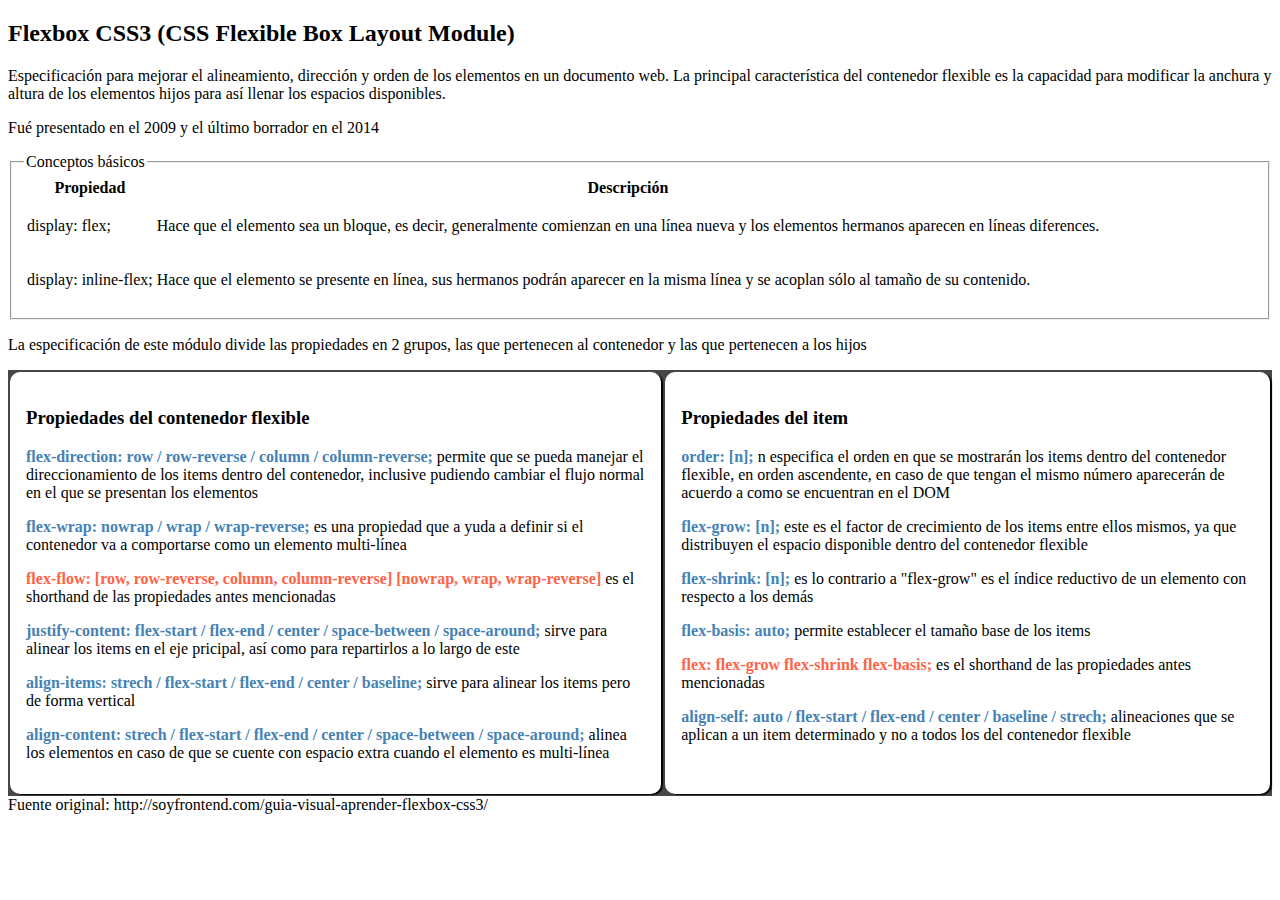
<file: index.html>
<!DOCTYPE html>
<html lang="en">
<head>
	<meta charset="UTF-8">
	<title>Flexbox CSS3 (CSS Flexible Box Layout Module)</title>
	<style>
		a {
			text-decoration: none;
			color: steelblue;
			font-weight: bold;
		}
		.unLink {
			font-weight: bold;
			color: tomato;
		}
		#contenedor-flexible {
			background-color: #474749;
			display: flex;
			flex-wrap: nowrap;
		}
		.item-flex {
			padding: 1rem;
			background-color: #fff;
			border-radius: 10px;
			box-shadow: 2px 1px 1px #000000;
			margin: 2px;
			flex-grow: 1;
		}
	</style>
</head>
<body>
	<h2>Flexbox CSS3 (CSS Flexible Box Layout Module)</h2>
	<div>
		<p>Especificación para mejorar el alineamiento, dirección y orden de los elementos en un documento web. La principal característica del contenedor flexible es la capacidad para modificar la anchura y altura de los elementos hijos para así llenar los espacios disponibles.</p>
		<p>Fué presentado en el 2009 y el último borrador en el 2014</p>
	</div>
	<fieldset>
    <legend>Conceptos básicos</legend>
    <table>
    	<thead>
    		<th>Propiedad</th>
    		<th>Descripción</th>
    	</thead>
    	<tbody>
    		<tr>
    			<td>display: flex;</td>
    			<td>
    				<p>Hace que el elemento sea un bloque, es decir, generalmente comienzan en una línea nueva y los elementos hermanos aparecen en líneas diferences.</p>
    			</td>
    		</tr>
    		<tr>
    			<td>display: inline-flex;</td>
    			<td>
    				<p>Hace que el elemento se presente en línea, sus hermanos podrán aparecer en la misma línea y se acoplan sólo al tamaño de su contenido.</p>
    			</td>
    		</tr>
    	</tbody>
    </table>
  </fieldset>
  <div>
  	<p>La especificación de este módulo divide las propiedades en 2 grupos, las que pertenecen al contenedor y las que pertenecen a los hijos</p>
  </div>
  <div>
  	<div id="contenedor-flexible">
  		<div class="item-flex">
  			<h3>Propiedades del contenedor flexible</h3>
  			<p><a href="flexbox-direction.html">flex-direction: row / row-reverse / column / column-reverse;</a> permite que se pueda manejar el direccionamiento de los items dentro del contenedor, inclusive pudiendo cambiar el flujo normal en el que se presentan los elementos</p>
  			<p><a href="flexbox-wrap.html">flex-wrap: nowrap / wrap / wrap-reverse;</a> es una propiedad que a yuda a definir si el contenedor va a comportarse como un elemento multi-línea</p>
  			<p><span class="unLink">flex-flow: [row, row-reverse, column, column-reverse] [nowrap, wrap, wrap-reverse]</span> es el shorthand de las propiedades antes mencionadas</p>
  			<p><a href="justify-content.html">justify-content: flex-start / flex-end / center / space-between / space-around;</a> sirve para alinear los items en el eje pricipal, así como para repartirlos a lo largo de este</p>
  			<p><a href="align-items.html">align-items: strech / flex-start / flex-end / center / baseline;</a> sirve para alinear los items pero de forma vertical</p>
  			<p><a href="align-content.html">align-content: strech / flex-start / flex-end / center / space-between / space-around;</a> alinea los elementos en caso de que se cuente con espacio extra cuando el elemento es multi-línea</p>
  		</div>
  		<div class="item-flex">
  			<h3>Propiedades del item</h3>
  			<p><a href="item-order.html">order: [n];</a> n especifica el orden en que se mostrarán los items dentro del contenedor flexible, en orden ascendente, en caso de que tengan el mismo número aparecerán de acuerdo a como se encuentran en el DOM</p>
    		<p><a href="item-flex-grow.html">flex-grow: [n];</a> este es el factor de crecimiento de los items entre ellos mismos, ya que distribuyen el espacio disponible dentro del contenedor flexible</p>
    		<p><a href="item-flex-shrink.html">flex-shrink: [n];</a> es lo contrario a "flex-grow" es el índice reductivo de un elemento con respecto a los demás</p>
    		<p><a href="item-flex-basis.html">flex-basis: auto;</a> permite establecer el tamaño base de los items</p>
    		<p><span class="unLink">flex: flex-grow flex-shrink flex-basis;</span> es el shorthand de las propiedades antes mencionadas</p>
    		<p><a href="item-align-self.html">align-self: auto / flex-start / flex-end / center / baseline / strech;</a> alineaciones que se aplican a un item determinado y no a todos los del contenedor flexible</p>
  		</div>
  	</div>
  </div>
  <div>
  	Fuente original: http://soyfrontend.com/guia-visual-aprender-flexbox-css3/
  </div>
</body>
</html>
</file>
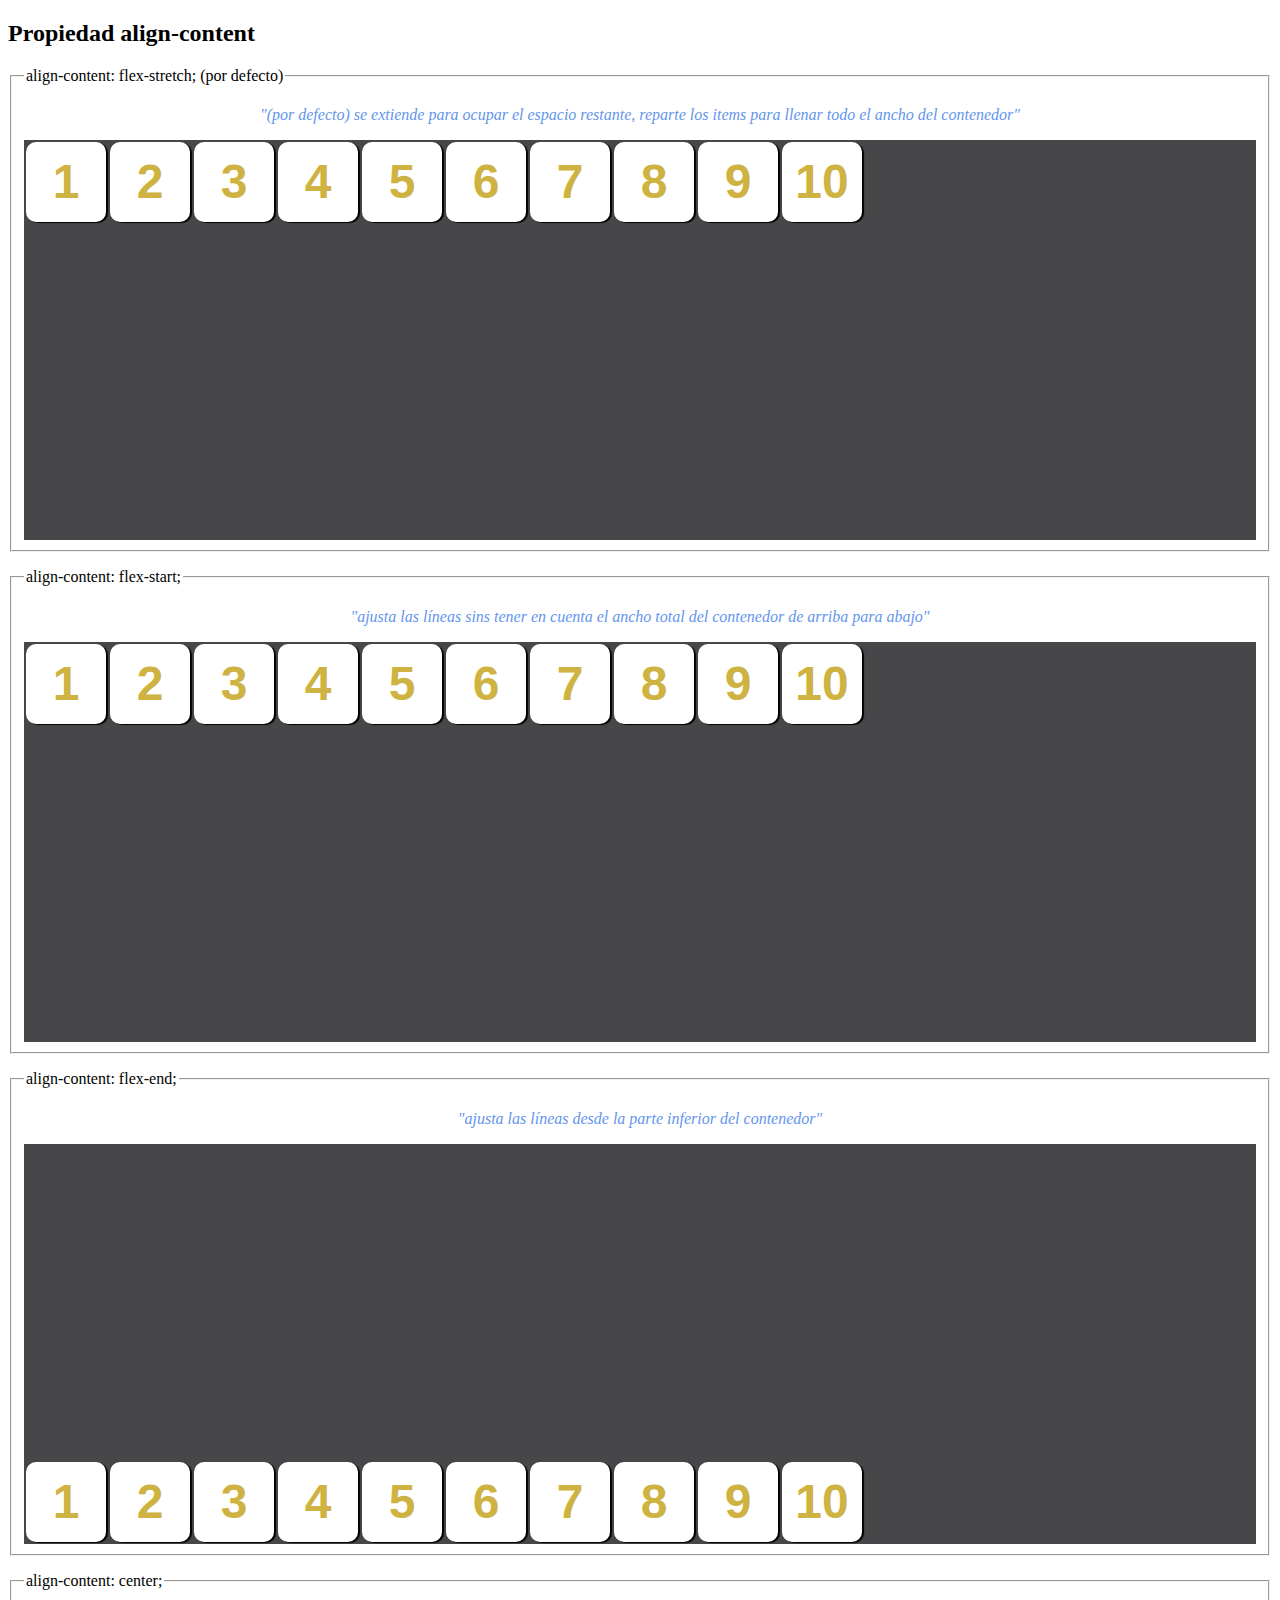
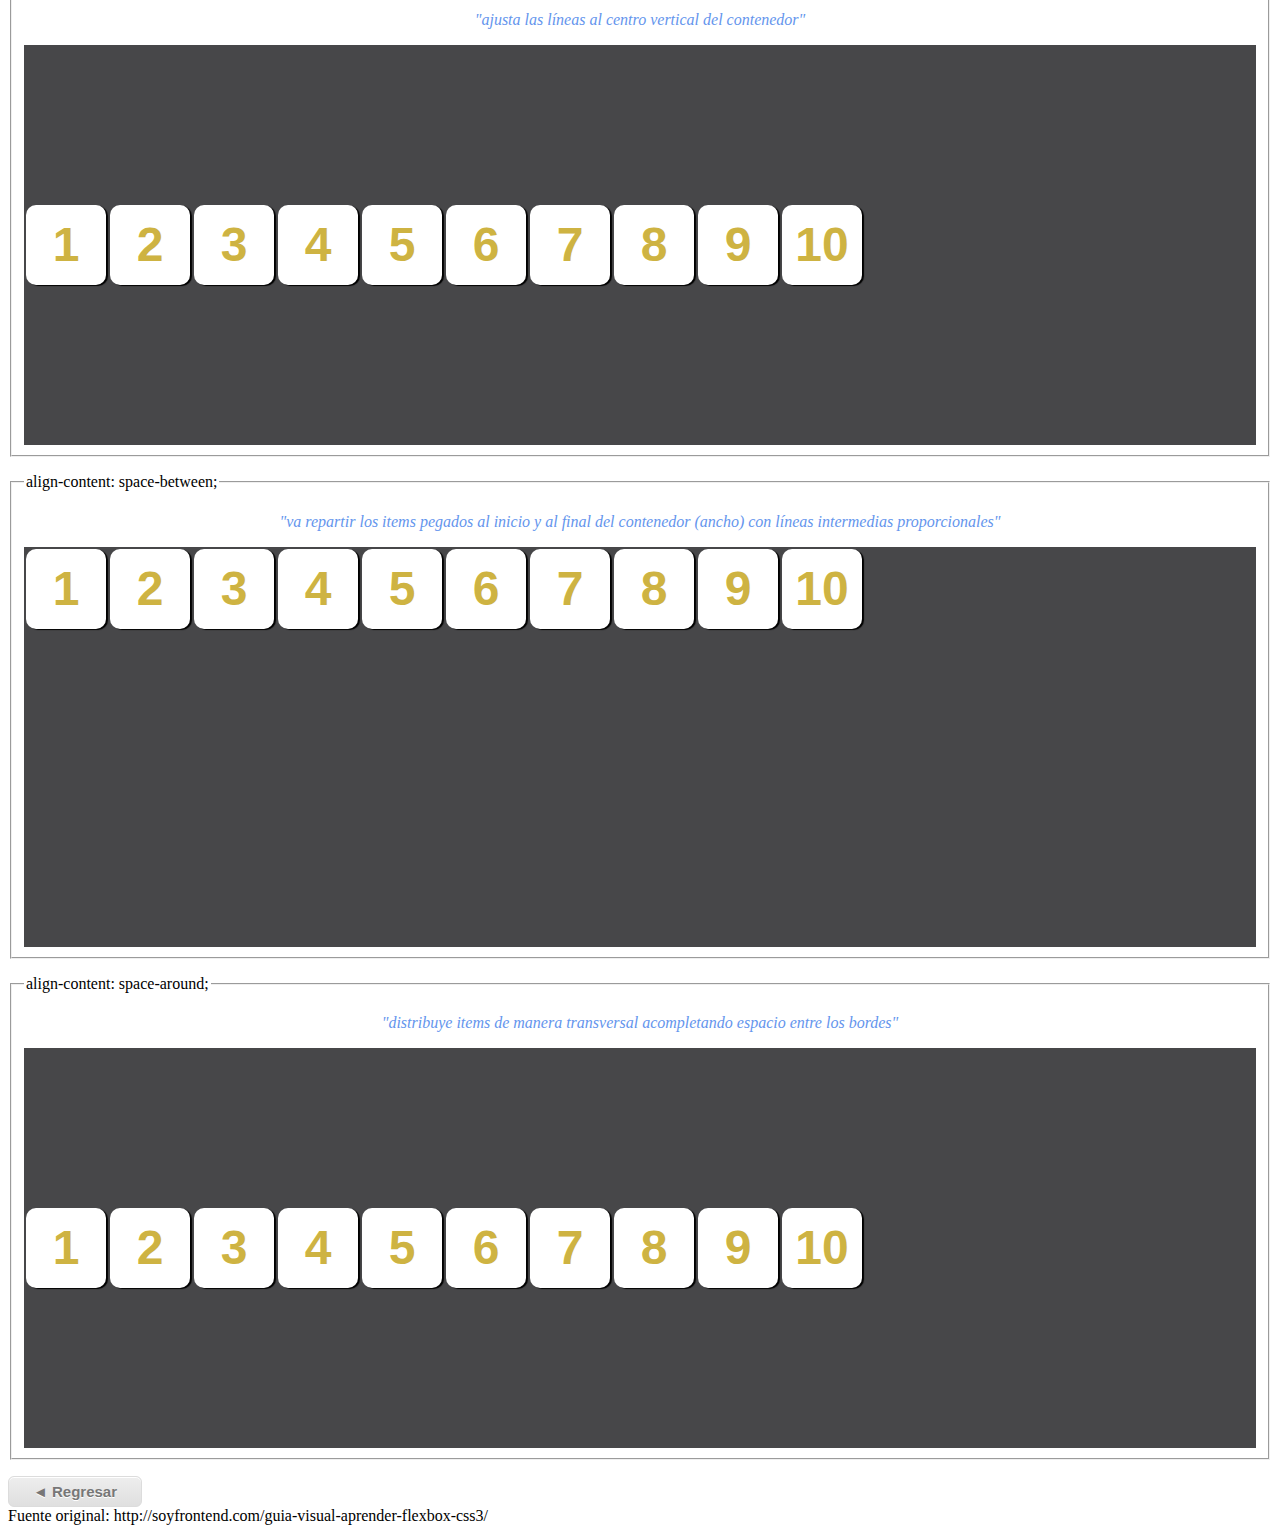
<file: align-content.html>
<!DOCTYPE html>
<html lang="en">
<head>
	<meta charset="UTF-8">
	<title>Ejercicio align-content</title>
	<link rel="stylesheet" href="global-styles.css">
	<style>
		#contenedor-flexible-prop-flex-stretch {
			background-color: #474749;
			display: flex;
			flex-wrap: wrap;
			align-content: flex-stretch;
			height: 400px;
		}
		#contenedor-flexible-prop-flex-start {
			background-color: #474749;
			display: flex;
			flex-wrap: wrap;
			align-content: flex-start;
			height: 400px;
		}
		#contenedor-flexible-prop-flex-end {
			background-color: #474749;
			display: flex;
			flex-wrap: wrap;
			align-content: flex-end;
			height: 400px;
		}
		#contenedor-flexible-prop-center {
			background-color: #474749;
			display: flex;
			flex-wrap: wrap;
			align-content: center;
			height: 400px;
		}
		#contenedor-flexible-prop-between {
			background-color: #474749;
			display: flex;
			flex-wrap: wrap;
			align-content: space-between;
			height: 400px;
		}
		#contenedor-flexible-prop-space-around {
			background-color: #474749;
			display: flex;
			flex-wrap: wrap;
			align-content: space-around;
			height: 400px;
		}
		.item-flex {
			background-color: #fff;
			border-radius: 10px;
			box-shadow: 2px 1px 1px #000000;
			color: #CEB342;
			font-family: sans-serif;
			font-size: 3em;
			font-weight: bold;
			height: 80px;
			line-height: 80px;
			margin: 2px;
			text-align: center;
			width: 80px;
		}
	</style>
</head>
<body>
	<h2>Propiedad align-content</h2>
	<fieldset>
    <legend> align-content: flex-stretch; (por defecto)</legend>
    <div class="definition">"(por defecto) se extiende para ocupar el espacio restante, reparte los items para llenar todo el ancho del contenedor"</div>
		<div id="contenedor-flexible-prop-flex-stretch">
			<div class="item-flex">1</div>
      <div class="item-flex">2</div>
      <div class="item-flex">3</div>
      <div class="item-flex">4</div>
      <div class="item-flex">5</div>
      <div class="item-flex">6</div>
      <div class="item-flex">7</div>
      <div class="item-flex">8</div>
      <div class="item-flex">9</div>
      <div class="item-flex">10</div>
		</div>
	</fieldset>
	<fieldset>
    <legend> align-content: flex-start; </legend>
    <div class="definition">"ajusta las líneas sins tener en cuenta el ancho total del contenedor de arriba para abajo"</div>
		<div id="contenedor-flexible-prop-flex-start">
			<div class="item-flex">1</div>
      <div class="item-flex">2</div>
      <div class="item-flex">3</div>
      <div class="item-flex">4</div>
      <div class="item-flex">5</div>
      <div class="item-flex">6</div>
      <div class="item-flex">7</div>
      <div class="item-flex">8</div>
      <div class="item-flex">9</div>
      <div class="item-flex">10</div>
		</div>
	</fieldset>
	<fieldset>
    <legend> align-content: flex-end; </legend>
    <div class="definition">"ajusta las líneas desde la parte inferior del contenedor"</div>
		<div id="contenedor-flexible-prop-flex-end">
			<div class="item-flex">1</div>
      <div class="item-flex">2</div>
      <div class="item-flex">3</div>
      <div class="item-flex">4</div>
      <div class="item-flex">5</div>
      <div class="item-flex">6</div>
      <div class="item-flex">7</div>
      <div class="item-flex">8</div>
      <div class="item-flex">9</div>
      <div class="item-flex">10</div>
		</div>
	</fieldset>
	<fieldset>
    <legend> align-content: center; </legend>
    <div class="definition">"ajusta las líneas al centro vertical del contenedor"</div>
		<div id="contenedor-flexible-prop-center">
			<div class="item-flex">1</div>
      <div class="item-flex">2</div>
      <div class="item-flex">3</div>
      <div class="item-flex">4</div>
      <div class="item-flex">5</div>
      <div class="item-flex">6</div>
      <div class="item-flex">7</div>
      <div class="item-flex">8</div>
      <div class="item-flex">9</div>
      <div class="item-flex">10</div>
		</div>
	</fieldset>
	<fieldset>
    <legend> align-content: space-between; </legend>
    <div class="definition">"va repartir los items pegados al inicio y al final del contenedor (ancho) con líneas intermedias proporcionales"</div>
		<div id="contenedor-flexible-prop-between">
			<div class="item-flex">1</div>
      <div class="item-flex">2</div>
      <div class="item-flex">3</div>
      <div class="item-flex">4</div>
      <div class="item-flex">5</div>
      <div class="item-flex">6</div>
      <div class="item-flex">7</div>
      <div class="item-flex">8</div>
      <div class="item-flex">9</div>
      <div class="item-flex">10</div>
		</div>
	</fieldset>
	<fieldset>
    <legend> align-content: space-around; </legend>
    <div class="definition">"distribuye items de manera transversal acompletando espacio entre los bordes"</div>
		<div id="contenedor-flexible-prop-space-around">
			<div class="item-flex">1</div>
      <div class="item-flex">2</div>
      <div class="item-flex">3</div>
      <div class="item-flex">4</div>
      <div class="item-flex">5</div>
      <div class="item-flex">6</div>
      <div class="item-flex">7</div>
      <div class="item-flex">8</div>
      <div class="item-flex">9</div>
      <div class="item-flex">10</div>
		</div>
	</fieldset>
	<div>
		<a href="index.html" class="myButton"> &#9668; Regresar</a>
	</div>
	<div>
  	Fuente original: http://soyfrontend.com/guia-visual-aprender-flexbox-css3/
  </div>
</body>
</html>
</file>
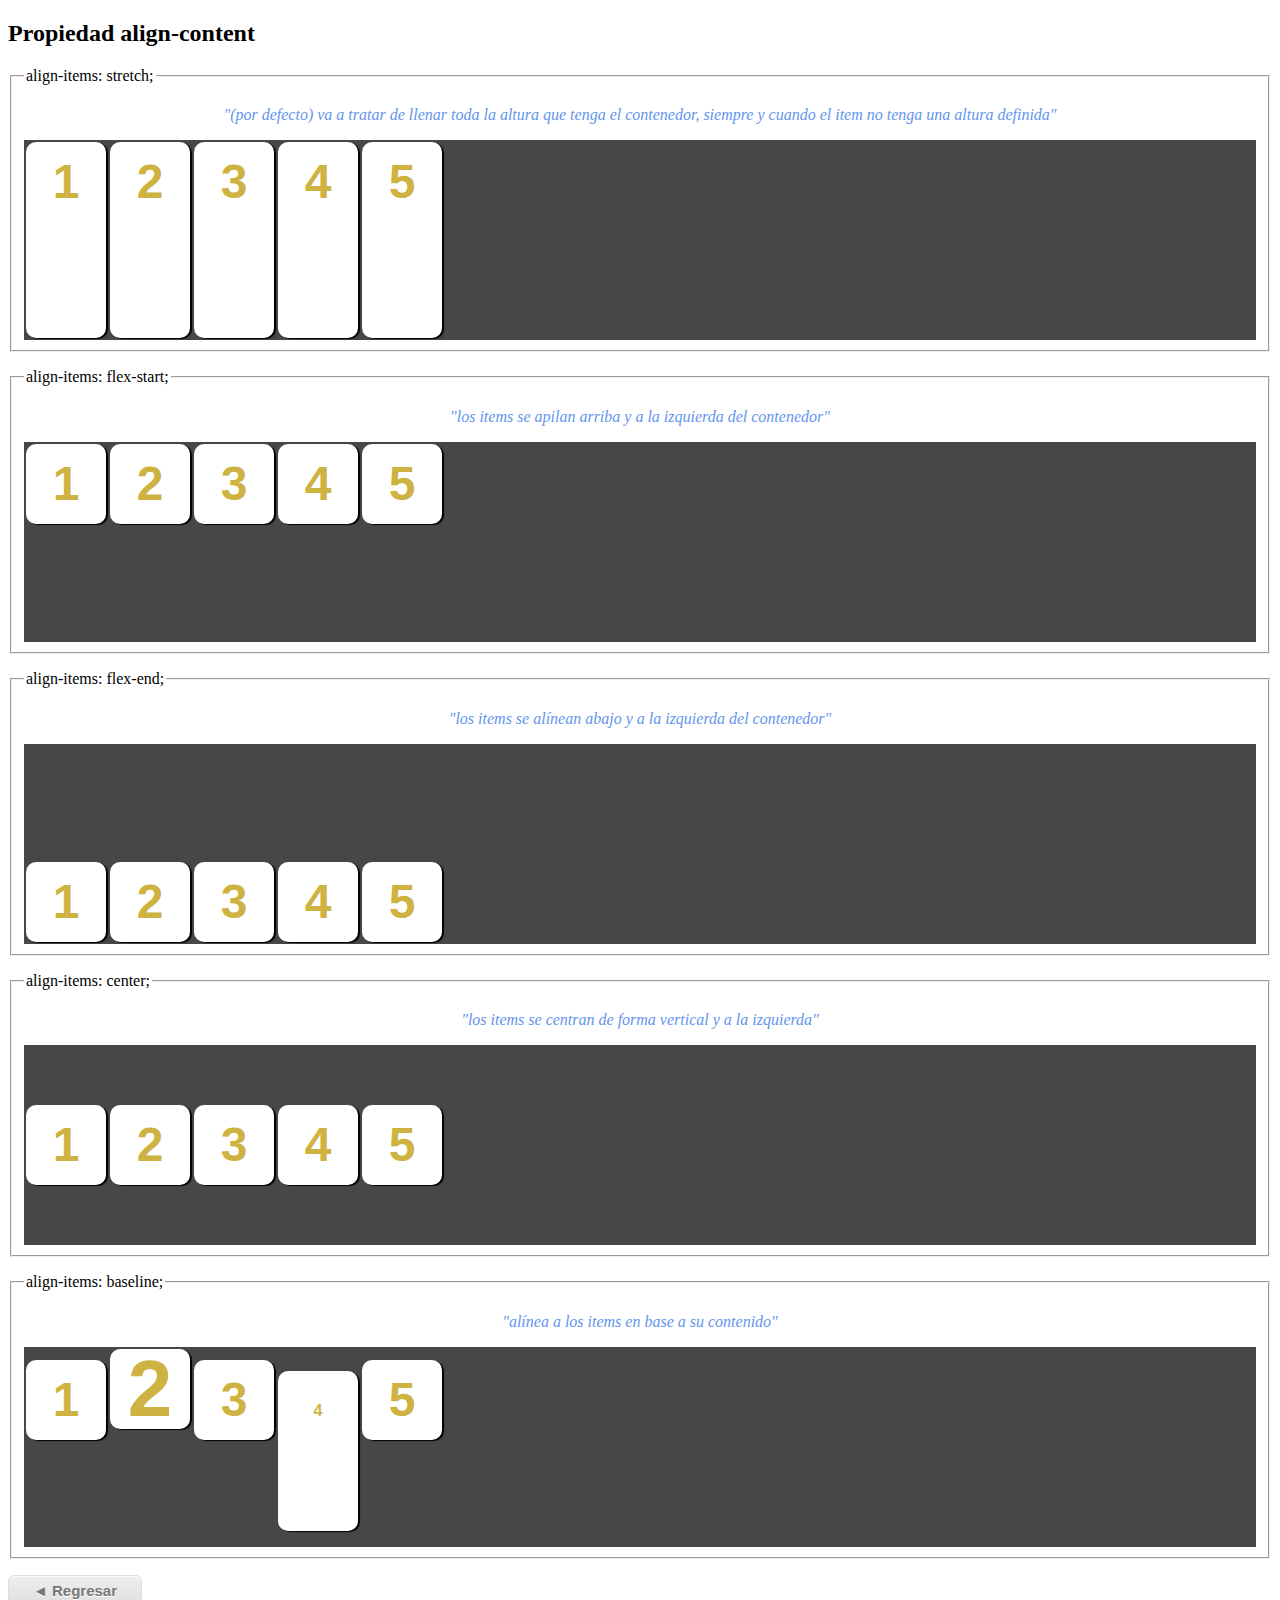
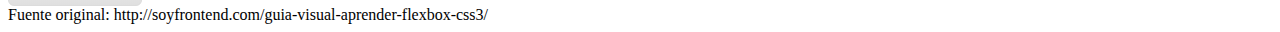
<file: align-items.html>
<!DOCTYPE html>
<html lang="en">
<head>
	<meta charset="UTF-8">
	<title>Ejercicio align-items</title>
	<link rel="stylesheet" href="global-styles.css">
	<style>
		#contenedor-flexible-prop-stretch {
			background-color: #474749;
			display: flex;
			align-items: stretch;
			height: 200px;
		}
		#contenedor-flexible-prop-flex-start {
			background-color: #474749;
			display: flex;
			align-items: flex-start;
			height: 200px;
		}
		#contenedor-flexible-prop-flex-end {
			background-color: #474749;
			display: flex;
			align-items: flex-end;
			height: 200px;
		}
		#contenedor-flexible-prop-center {
			background-color: #474749;
			display: flex;
			align-items: center;
			height: 200px;
		}
		#contenedor-flexible-prop-baseline {
			background-color: #474749;
			display: flex;
			align-items: baseline;
			height: 200px;
		}
		.item-flex {
			background-color: #fff;
			border-radius: 10px;
			box-shadow: 2px 1px 1px #000000;
			color: #CEB342;
			font-family: sans-serif;
			font-size: 3em;
			font-weight: bold;
			/*height: 80px;*/
			line-height: 80px;
			margin: 2px;
			text-align: center;
			width: 80px;
		}
		#contenedor-flexible-prop-baseline .item-flex:nth-child(2) {
			font-size: 5em;
		}
		#contenedor-flexible-prop-baseline .item-flex:nth-child(4) {
			font-size: 1em;
		}
		#contenedor-flexible-prop-baseline .item-flex:nth-child(4) {
			height: 160px;
		}
	</style>
</head>
<body>
	<h2>Propiedad align-content</h2>
	<fieldset>
    <legend> align-items: stretch; </legend>
    <div class="definition">"(por defecto) va a tratar de llenar toda la altura que tenga el contenedor, siempre y cuando el item no tenga una altura definida"</div>
		<div id="contenedor-flexible-prop-stretch">
			<div class="item-flex">1</div>
			<div class="item-flex">2</div>
      <div class="item-flex">3</div>
      <div class="item-flex">4</div>
      <div class="item-flex">5</div>
		</div>
	</fieldset>
	<fieldset>
    <legend> align-items: flex-start; </legend>
    <div class="definition">"los items se apilan arriba y a la izquierda del contenedor"</div>
		<div id="contenedor-flexible-prop-flex-start">
			<div class="item-flex">1</div>
			<div class="item-flex">2</div>
      <div class="item-flex">3</div>
      <div class="item-flex">4</div>
      <div class="item-flex">5</div>
		</div>
	</fieldset>
	<fieldset>
    <legend> align-items: flex-end; </legend>
    <div class="definition">"los items se alínean abajo y a la izquierda del contenedor"</div>
		<div id="contenedor-flexible-prop-flex-end">
			<div class="item-flex">1</div>
			<div class="item-flex">2</div>
      <div class="item-flex">3</div>
      <div class="item-flex">4</div>
      <div class="item-flex">5</div>
		</div>
	</fieldset>
	<fieldset>
    <legend> align-items: center; </legend>
    <div class="definition">"los items se centran de forma vertical y a la izquierda"</div>
		<div id="contenedor-flexible-prop-center">
			<div class="item-flex">1</div>
			<div class="item-flex">2</div>
      <div class="item-flex">3</div>
      <div class="item-flex">4</div>
      <div class="item-flex">5</div>
		</div>
	</fieldset>
	<fieldset>
    <legend> align-items: baseline; </legend>
    <div class="definition">"alínea a los items en base a su contenido"</div>
		<div id="contenedor-flexible-prop-baseline">
			<div class="item-flex">1</div>
			<div class="item-flex">2</div>
      <div class="item-flex">3</div>
      <div class="item-flex">4</div>
      <div class="item-flex">5</div>
		</div>
	</fieldset>
	<div>
		<a href="index.html" class="myButton"> &#9668; Regresar</a>
	</div>
	<div>
  	Fuente original: http://soyfrontend.com/guia-visual-aprender-flexbox-css3/
  </div>
</body>
</html>
</file>
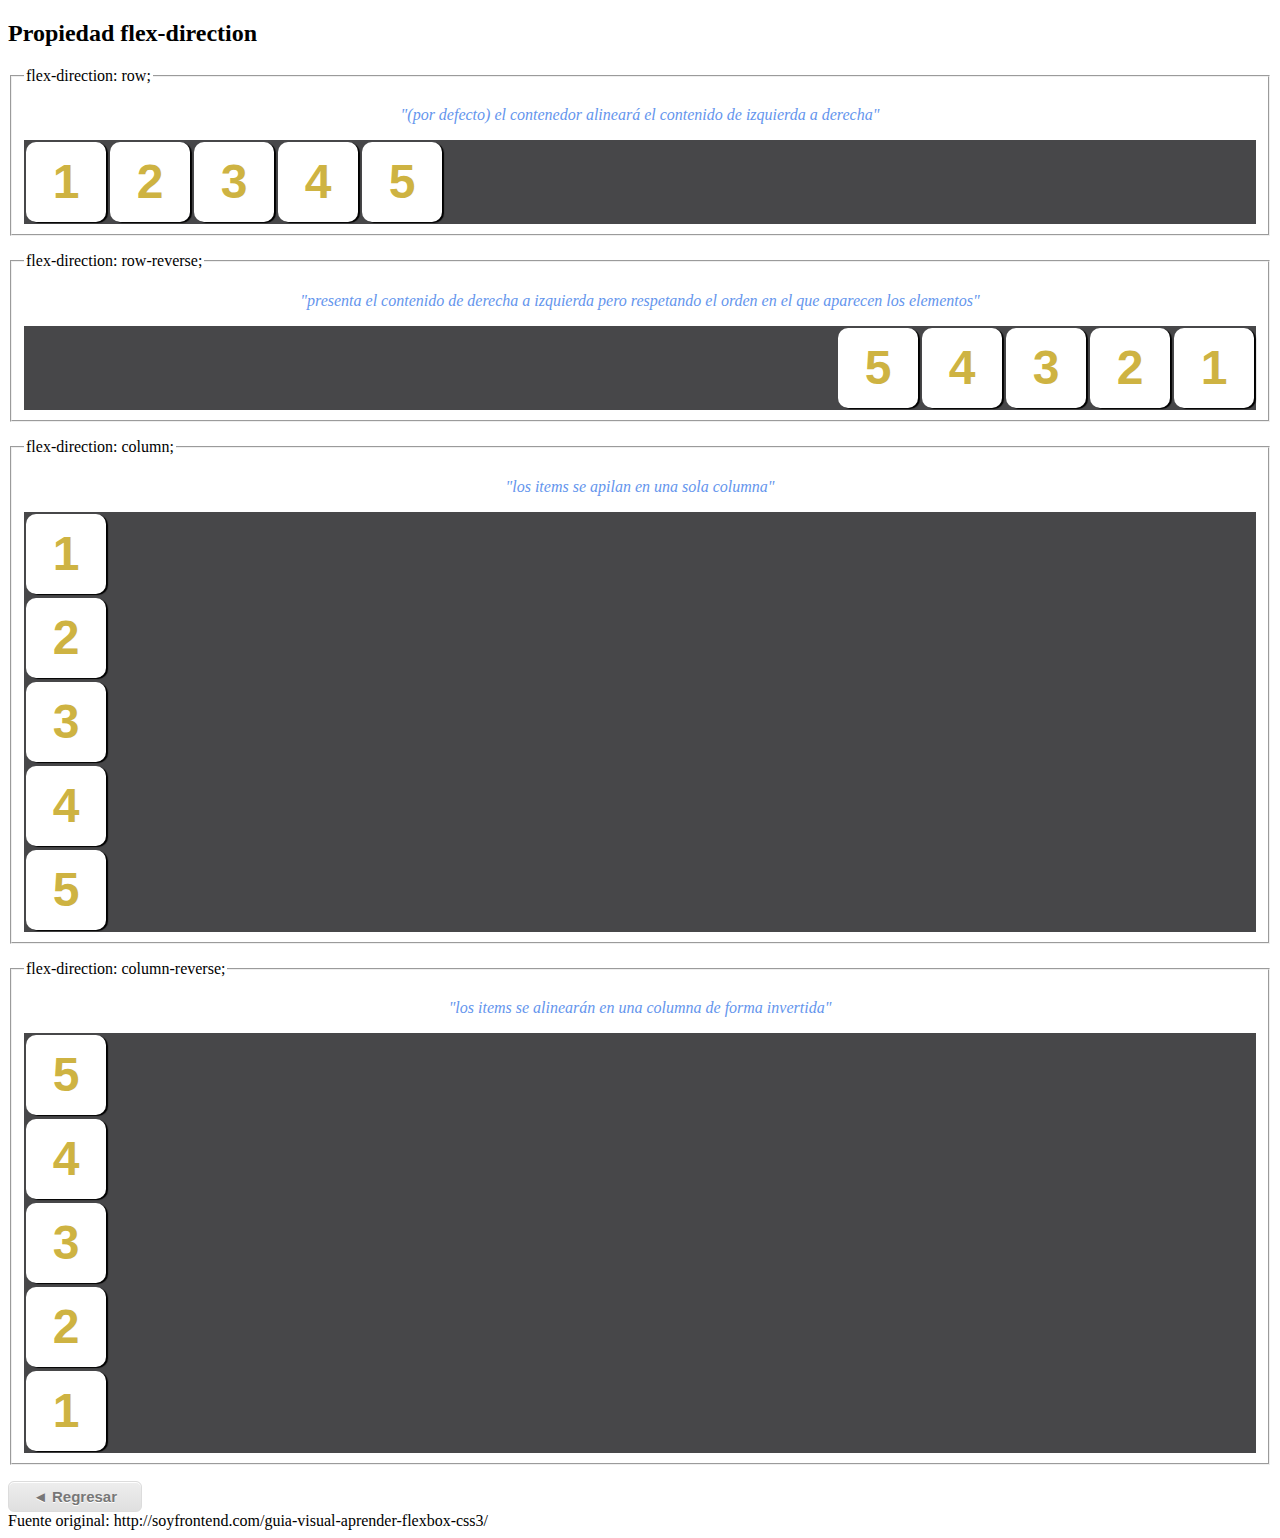
<file: flexbox-direction.html>
<!DOCTYPE html>
<html lang="en">
<head>
	<meta charset="UTF-8">
	<title>Ejercicio flex-direction</title>
	<link rel="stylesheet" href="global-styles.css">
	<style>
		#contenedor-flexible-prop-row {
			background-color: #474749;
			display: flex;
			flex-direction: row;
		}
		#contenedor-flexible-prop-row-reverse {
			background-color: #474749;
			display: flex;
			flex-direction: row-reverse;
		}
		#contenedor-flexible-prop-column {
			background-color: #474749;
			display: flex;
			flex-direction: column;
		}
		#contenedor-flexible-prop-column-reverse {
			background-color: #474749;
			display: flex;
			flex-direction: column-reverse;
		}
		.item-flex {
			background-color: #fff;
			border-radius: 10px;
			box-shadow: 2px 1px 1px #000000;
			color: #CEB342;
			font-family: sans-serif;
			font-size: 3em;
			font-weight: bold;
			height: 80px;
			line-height: 80px;
			margin: 2px;
			text-align: center;
			width: 80px;
		}
	</style>
</head>
<body>
	<h2>Propiedad flex-direction</h2>
	<fieldset>
    <legend> flex-direction: row; </legend>
    <div class="definition">"(por defecto) el contenedor alineará el contenido de izquierda a derecha"</div>
		<div id="contenedor-flexible-prop-row">
			<div class="item-flex">1</div>
			<div class="item-flex">2</div>
			<div class="item-flex">3</div>
			<div class="item-flex">4</div>
			<div class="item-flex">5</div>
		</div>
	</fieldset>
	<fieldset>
    <legend> flex-direction: row-reverse; </legend>
    <div class="definition">"presenta el contenido de derecha a izquierda pero respetando el orden en el que aparecen los elementos"</div>
		<div id="contenedor-flexible-prop-row-reverse">
			<div class="item-flex">1</div>
			<div class="item-flex">2</div>
			<div class="item-flex">3</div>
			<div class="item-flex">4</div>
			<div class="item-flex">5</div>
		</div>
	</fieldset>
	<fieldset>
    <legend> flex-direction: column; </legend>
    <div class="definition">"los items se apilan en una sola columna"</div>
		<div id="contenedor-flexible-prop-column">
			<div class="item-flex">1</div>
			<div class="item-flex">2</div>
			<div class="item-flex">3</div>
			<div class="item-flex">4</div>
			<div class="item-flex">5</div>
		</div>
	</fieldset>
	<fieldset>
    <legend> flex-direction: column-reverse; </legend>
    <div class="definition">"los items se alinearán en una columna de forma invertida"</div>
		<div id="contenedor-flexible-prop-column-reverse">
			<div class="item-flex">1</div>
			<div class="item-flex">2</div>
			<div class="item-flex">3</div>
			<div class="item-flex">4</div>
			<div class="item-flex">5</div>
		</div>
	</fieldset>
	<div>
		<a href="index.html" class="myButton"> &#9668; Regresar</a>
	</div>
	<div>
  	Fuente original: http://soyfrontend.com/guia-visual-aprender-flexbox-css3/
  </div>
</body>
</html>
</file>
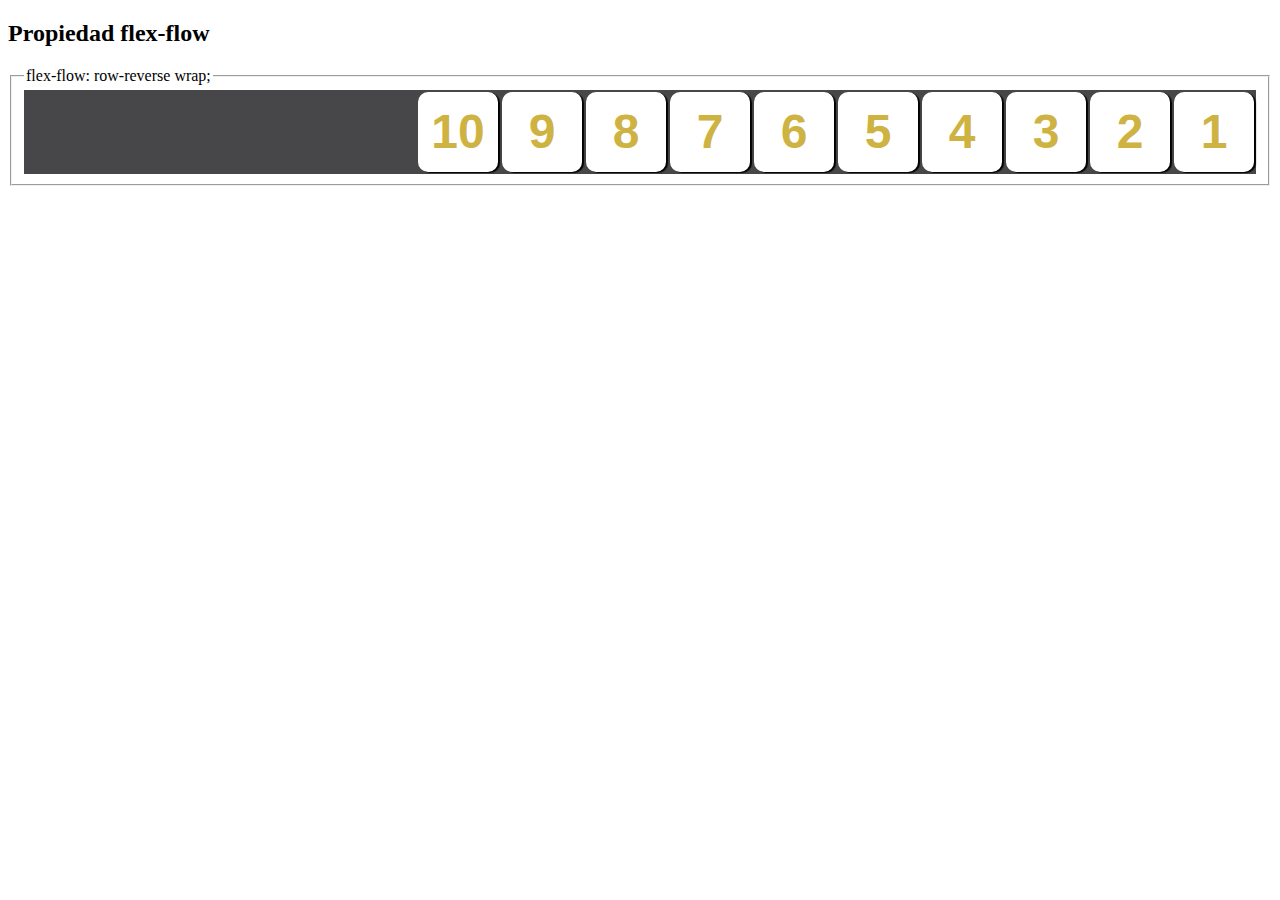
<file: flexbox-flow.html>
<!DOCTYPE html>
<html lang="en">
<head>
	<meta charset="UTF-8">
	<title>Ejercicio flex-flow</title>
	<style>
		#contenedor-flexible-prop-nowrap {
			background-color: #474749;
			display: flex;
			flex-flow: row-reverse wrap;
		}
		.item-flex {
			background-color: #fff;
			border-radius: 10px;
			box-shadow: 2px 1px 1px #000000;
			color: #CEB342;
			font-family: sans-serif;
			font-size: 3em;
			font-weight: bold;
			height: 80px;
			line-height: 80px;
			margin: 2px;
			text-align: center;
			width: 80px;
		}
		fieldset {
			margin-bottom: 1rem;
		}
	</style>
</head>
<body>
	<h2>Propiedad flex-flow</h2>
	<fieldset>
    <legend> flex-flow: row-reverse wrap; </legend>
		<div id="contenedor-flexible-prop-nowrap">
			<div class="item-flex">1</div>
			<div class="item-flex">2</div>
      <div class="item-flex">3</div>
      <div class="item-flex">4</div>
      <div class="item-flex">5</div>
      <div class="item-flex">6</div>
      <div class="item-flex">7</div>
      <div class="item-flex">8</div>
      <div class="item-flex">9</div>
      <div class="item-flex">10</div>
		</div>
	</fieldset>
</body>
</html>
</file>
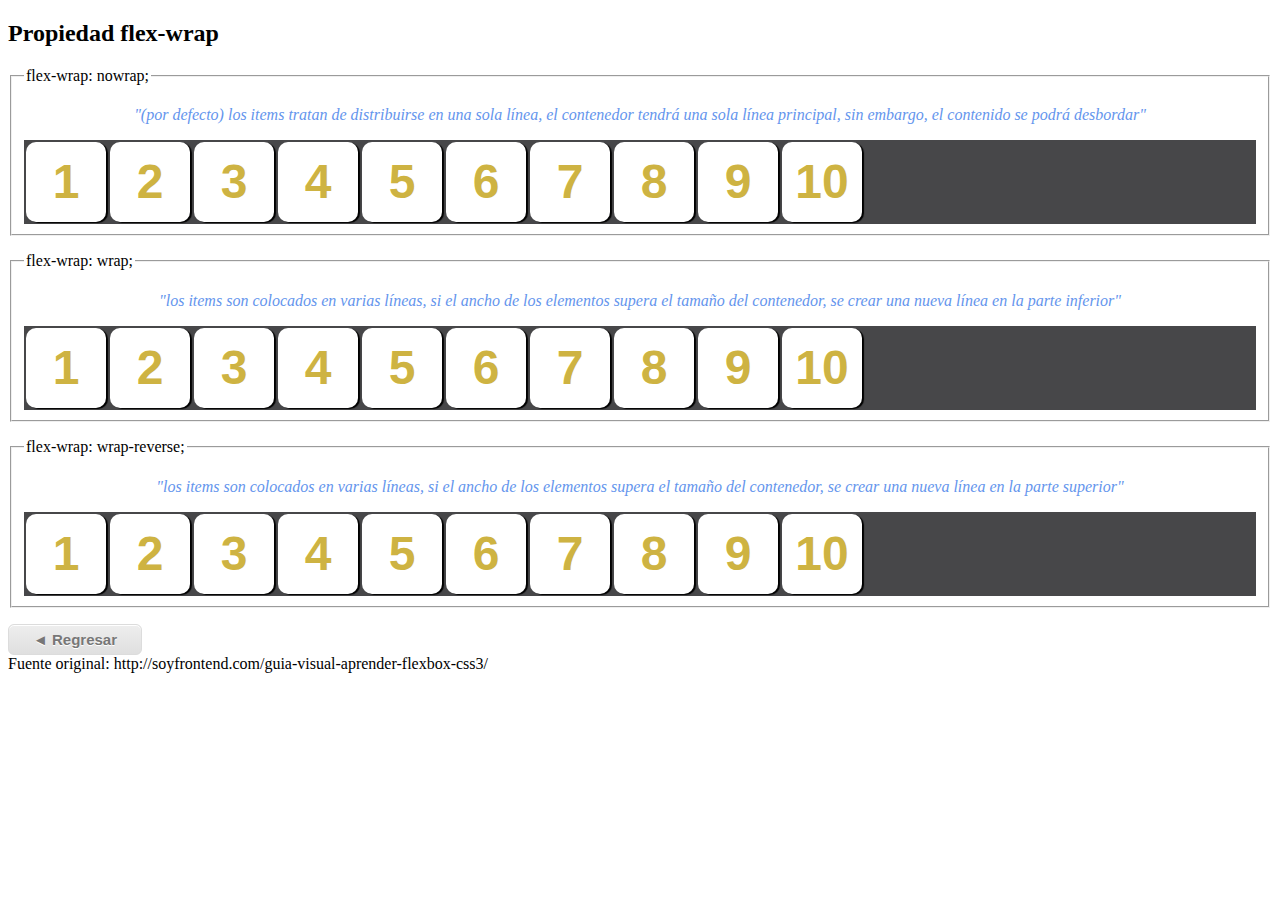
<file: flexbox-wrap.html>
<!DOCTYPE html>
<html lang="en">
<head>
	<meta charset="UTF-8">
	<title>Ejercicio flex-wrap</title>
	<link rel="stylesheet" href="global-styles.css">
	<style>
		#contenedor-flexible-prop-nowrap {
			background-color: #474749;
			display: flex;
			flex-wrap: nowrap;
		}
		#contenedor-flexible-prop-wrap {
			background-color: #474749;
			display: flex;
			flex-wrap: wrap;
		}
		#contenedor-flexible-prop-wrap-reverse {
			background-color: #474749;
			display: flex;
			flex-wrap: wrap-reverse;
		}
		.item-flex {
			background-color: #fff;
			border-radius: 10px;
			box-shadow: 2px 1px 1px #000000;
			color: #CEB342;
			font-family: sans-serif;
			font-size: 3em;
			font-weight: bold;
			height: 80px;
			line-height: 80px;
			margin: 2px;
			text-align: center;
			width: 80px;
		}
	</style>
</head>
<body>
	<h2>Propiedad flex-wrap</h2>
	<fieldset>
    <legend> flex-wrap: nowrap; </legend>
    <div class="definition">"(por defecto) los items tratan de distribuirse en una sola línea, el contenedor tendrá una sola línea principal, sin embargo, el contenido se podrá desbordar"</div>
		<div id="contenedor-flexible-prop-nowrap">
			<div class="item-flex">1</div>
			<div class="item-flex">2</div>
      <div class="item-flex">3</div>
      <div class="item-flex">4</div>
      <div class="item-flex">5</div>
      <div class="item-flex">6</div>
      <div class="item-flex">7</div>
      <div class="item-flex">8</div>
      <div class="item-flex">9</div>
      <div class="item-flex">10</div>
		</div>
	</fieldset>
	<fieldset>
    <legend> flex-wrap: wrap; </legend>
    <div class="definition">"los items son colocados en varias líneas, si el ancho de los elementos supera el tamaño del contenedor, se crear una nueva línea en la parte inferior"</div>
		<div id="contenedor-flexible-prop-wrap">
			<div class="item-flex">1</div>
			<div class="item-flex">2</div>
      <div class="item-flex">3</div>
      <div class="item-flex">4</div>
      <div class="item-flex">5</div>
      <div class="item-flex">6</div>
      <div class="item-flex">7</div>
      <div class="item-flex">8</div>
      <div class="item-flex">9</div>
      <div class="item-flex">10</div>
		</div>
	</fieldset>
	<fieldset>
    <legend> flex-wrap: wrap-reverse; </legend>
    <div class="definition">"los items son colocados en varias líneas, si el ancho de los elementos supera el tamaño del contenedor, se crear una nueva línea en la parte superior"</div>
		<div id="contenedor-flexible-prop-wrap-reverse">
			<div class="item-flex">1</div>
			<div class="item-flex">2</div>
      <div class="item-flex">3</div>
      <div class="item-flex">4</div>
      <div class="item-flex">5</div>
      <div class="item-flex">6</div>
      <div class="item-flex">7</div>
      <div class="item-flex">8</div>
      <div class="item-flex">9</div>
      <div class="item-flex">10</div>
		</div>
	</fieldset>
	<div>
		<a href="index.html" class="myButton"> &#9668; Regresar</a>
	</div>
	<div>
  	Fuente original: http://soyfrontend.com/guia-visual-aprender-flexbox-css3/
  </div>
</body>
</html>
</file>
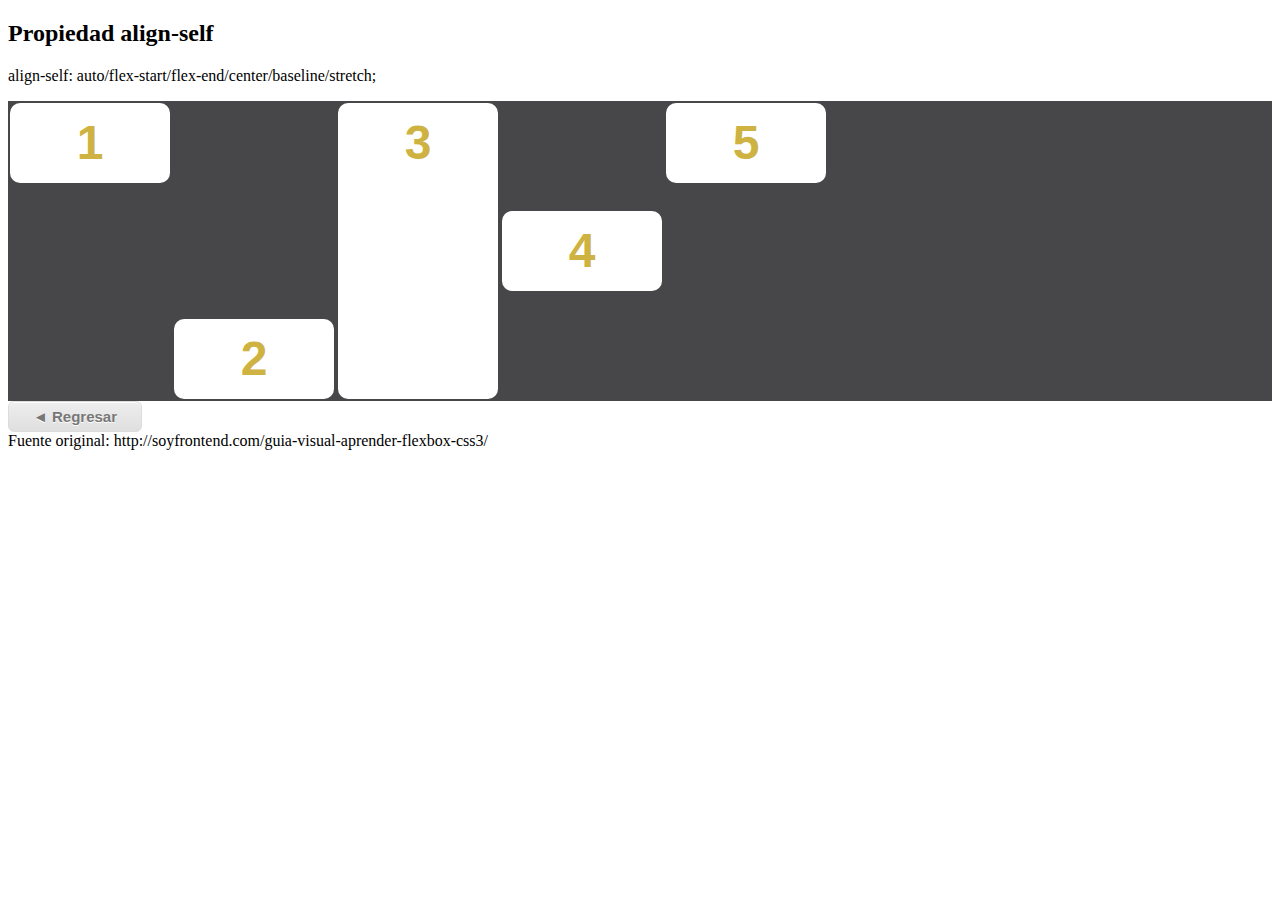
<file: item-align-self.html>
<!DOCTYPE html>
<html lang="en">
<head>
	<meta charset="UTF-8">
	<title>Ejercicio align-self</title>
	<link rel="stylesheet" href="global-styles.css">
	<style>
		#contenedor-flexible {
		 	background-color: #474749;
		 	display: flex;
		 	height: 300px;
		 }
		.item-flex {
		 	background-color: #fff;
		 	border-radius: 10px;
		 	color: #CEB342;
		 	font-family: sans-serif;
		 	font-size: 3em;
		 	font-weight: bold;
		 	line-height: 80px;
		 	margin: 2px;
		 	text-align: center;
		 	width: 160px;
		}
		.item-flex:nth-child(1) {
			align-self: flex-start;
		}
		.item-flex:nth-child(2) {
			align-self: flex-end;
		}
		.item-flex:nth-child(3) {
			align-self: stretch;
		}
		.item-flex:nth-child(4) {
			align-self: center;
		}
		.item-flex:nth-child(5) {
			align-self: baseline;
		}
	</style>
</head>
<body>
	<h2>Propiedad align-self</h2>
	<p>align-self: auto/flex-start/flex-end/center/baseline/stretch;</p>
	<div id="contenedor-flexible">
		<div class="item-flex">1</div>
		<div class="item-flex">2</div>
		<div class="item-flex">3</div>
		<div class="item-flex">4</div>
		<div class="item-flex">5</div>
	</div>
	<div>
		<a href="index.html" class="myButton"> &#9668; Regresar</a>
	</div>
	<div>
  	Fuente original: http://soyfrontend.com/guia-visual-aprender-flexbox-css3/
  </div>
</body>
</html>
</file>
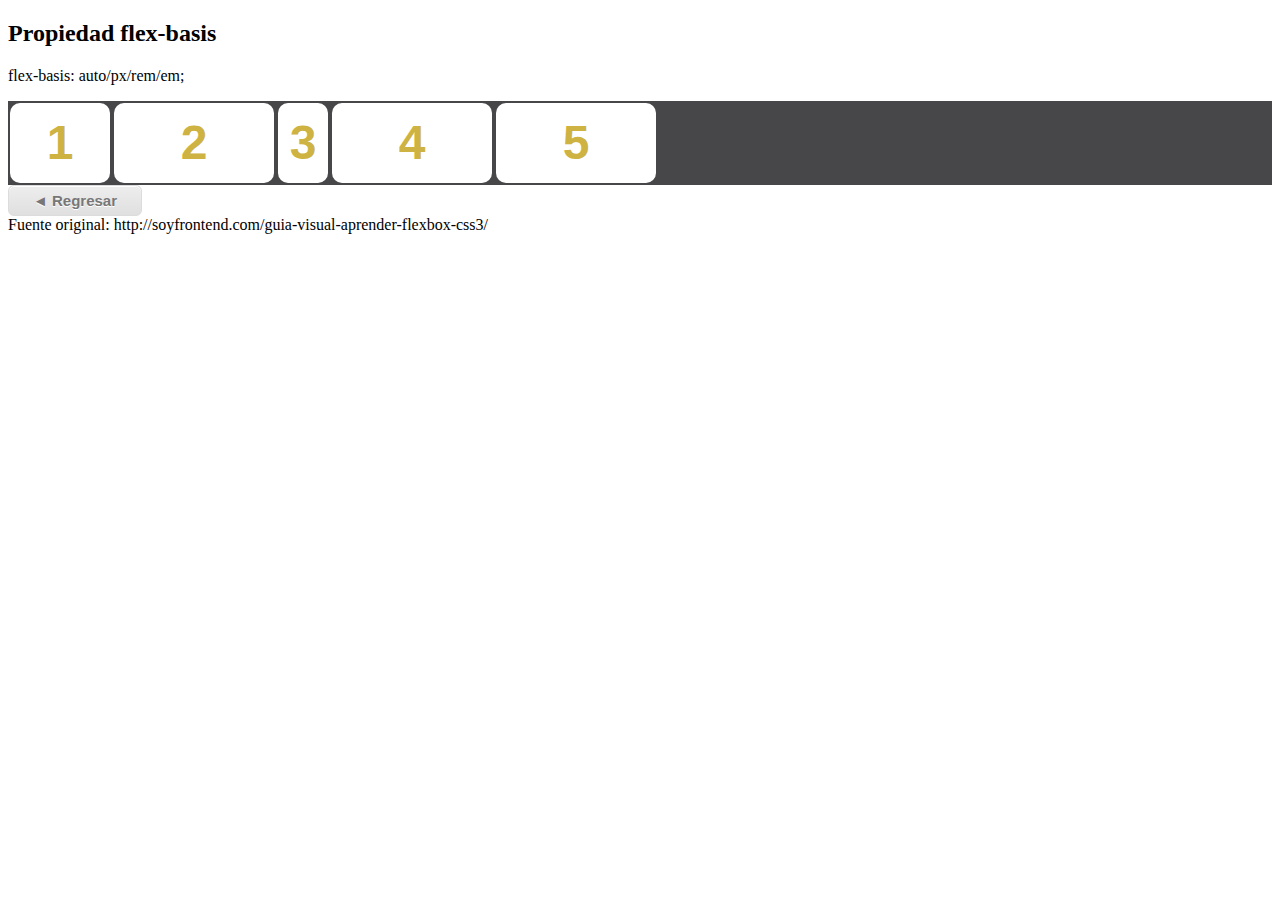
<file: item-flex-basis.html>
<!DOCTYPE html>
<html lang="en">
<head>
	<meta charset="UTF-8">
	<title>Ejercicio flex-basis</title>
  <link rel="stylesheet" href="global-styles.css">
	<style>
		 #contenedor-flexible {
          background-color: #474749;
          display: flex;
      }
      .item-flex {
          background-color: #fff;
          border-radius: 10px;
          color: #CEB342;
          font-family: sans-serif;
          font-size: 3em;
          font-weight: bold;
          height: 80px;
          line-height: 80px;
          margin: 2px;
          text-align: center;
          width: 160px;
      }
      .item-flex:nth-child(1) {
          flex-basis: 100px;
      }
      .item-flex:nth-child(2) {
          flex-basis: auto;
      }
      .item-flex:nth-child(3) {
          flex-basis: 50px;
      }
      .item-flex:nth-child(4) {
          flex-basis: auto;
      }
      .item-flex:nth-child(5) {
          flex-basis: auto;
      }
	</style>
</head>
<body>
	<h2>Propiedad flex-basis</h2>
	<p>flex-basis: auto/px/rem/em;</p>
	<div id="contenedor-flexible">
		<div class="item-flex">1</div>
		<div class="item-flex">2</div>
		<div class="item-flex">3</div>
		<div class="item-flex">4</div>
		<div class="item-flex">5</div>
	</div>
  <div>
    <a href="index.html" class="myButton"> &#9668; Regresar</a>
  </div>
  <div>
    Fuente original: http://soyfrontend.com/guia-visual-aprender-flexbox-css3/
  </div>
</body>
</html>
</file>
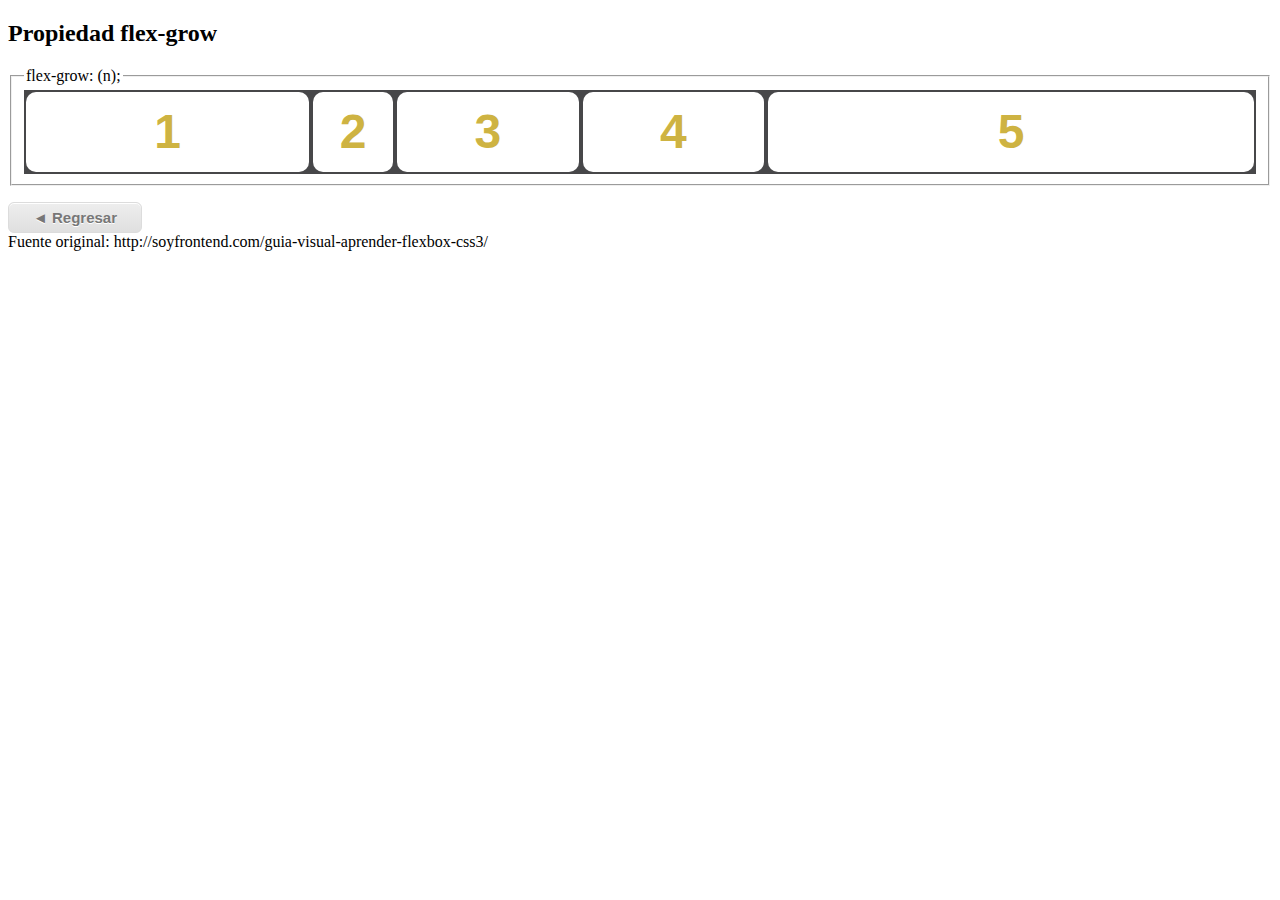
<file: item-flex-grow.html>
<!DOCTYPE html>
<html lang="en">
<head>
	<meta charset="UTF-8">
	<title>Ejercicio flex-grow</title>
	<link rel="stylesheet" href="global-styles.css">
	<style>
		#contenedor-flexible {
			background-color: #474749;
			display: flex;
		}
		.item-flex {
			background-color: #fff;
			border-radius: 10px;
			color: #CEB342;
			font-family: sans-serif;
			font-size: 3em;
			font-weight: bold;
			height: 80px;
			line-height: 80px;
			margin: 2px;
			text-align: center;
			width: 80px;
		}
		.item-flex:nth-child(1) {
			flex-grow: 2;
		}
		.item-flex:nth-child(2) {
			flex-grow: 0;
		}
		.item-flex:nth-child(3) {
			flex-grow: 1;
		}
		.item-flex:nth-child(4) {
			flex-grow: 1;
		}
		.item-flex:nth-child(5) {
			flex-grow: 4;
		}
	</style>
</head>
<body>
	<h2>Propiedad flex-grow</h2>
	<fieldset>
    <legend> flex-grow: (n);</legend>
		<div id="contenedor-flexible">
      <div class="item-flex">1</div>
      <div class="item-flex">2</div>
      <div class="item-flex">3</div>
      <div class="item-flex">4</div>
      <div class="item-flex">5</div>
    </div>
	</fieldset>
	<div>
		<a href="index.html" class="myButton"> &#9668; Regresar</a>
	</div>
	<div>
  	Fuente original: http://soyfrontend.com/guia-visual-aprender-flexbox-css3/
  </div>
</body>
</html>
</file>
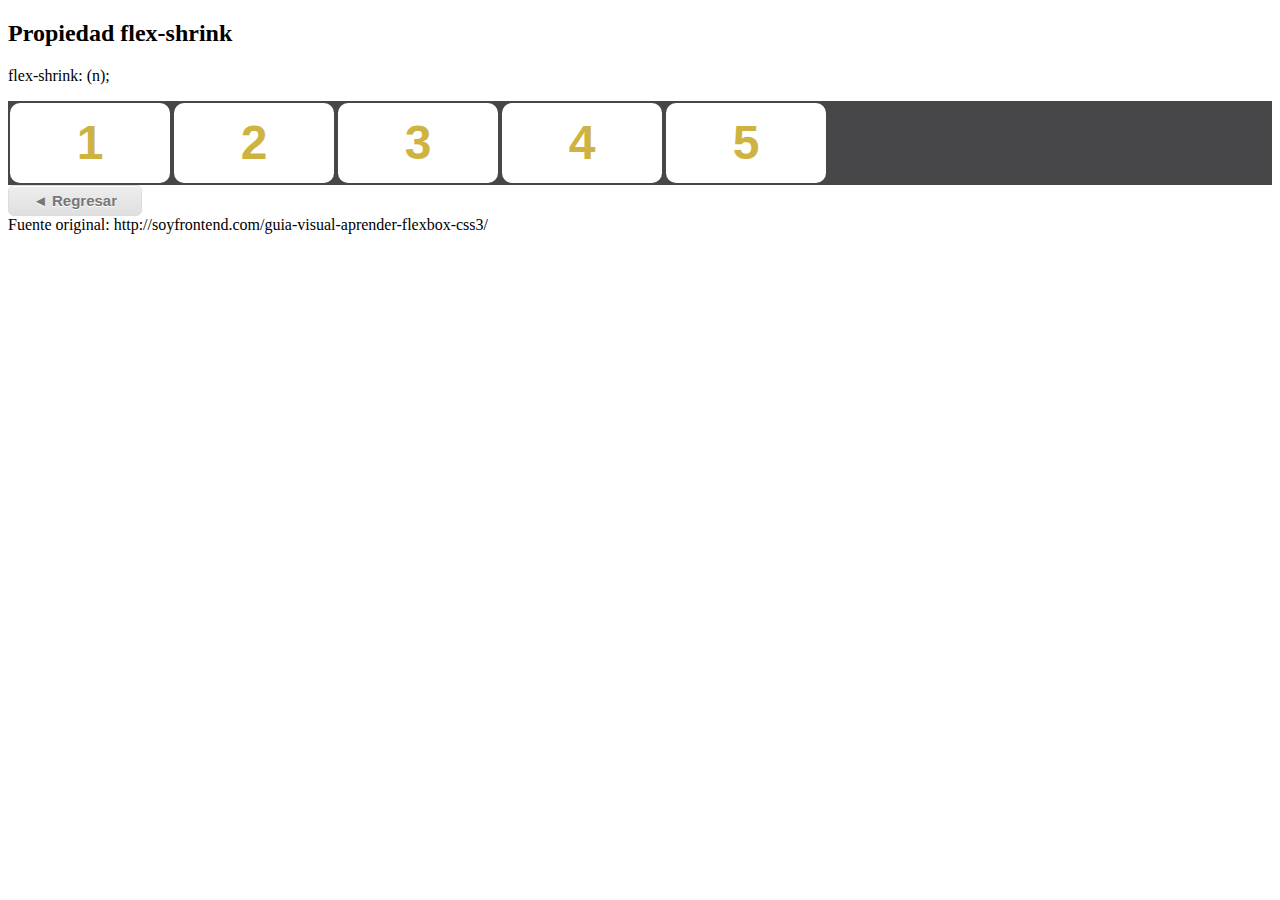
<file: item-flex-shrink.html>
<!DOCTYPE html>
<html lang="en">
<head>
	<meta charset="UTF-8">
	<title>Ejercicio flex-shrink</title>
  <link rel="stylesheet" href="global-styles.css">
	<style>
		 #contenedor-flexible {
          background-color: #474749;
          display: flex;
      }
      .item-flex {
          background-color: #fff;
          border-radius: 10px;
          color: #CEB342;
          font-family: sans-serif;
          font-size: 3em;
          font-weight: bold;
          height: 80px;
          line-height: 80px;
          margin: 2px;
          text-align: center;
          width: 160px;
      }
      .item-flex:nth-child(1) {
          flex-shrink: 4;
      }
      .item-flex:nth-child(2) {
          flex-shrink: 0;
      }
      .item-flex:nth-child(3) {
          flex-shrink: 0;
      }
      .item-flex:nth-child(4) {
          flex-shrink: 0;
      }
      .item-flex:nth-child(5) {
          flex-shrink: 4;
      }
	</style>
</head>
<body>
	<h2>Propiedad flex-shrink</h2>
	<p>flex-shrink: (n);</p>
	<div id="contenedor-flexible">
		<div class="item-flex">1</div>
		<div class="item-flex">2</div>
		<div class="item-flex">3</div>
		<div class="item-flex">4</div>
		<div class="item-flex">5</div>
	</div>
  <div>
    <a href="index.html" class="myButton"> &#9668; Regresar</a>
  </div>
  <div>
    Fuente original: http://soyfrontend.com/guia-visual-aprender-flexbox-css3/
  </div>
</body>
</html>
</file>
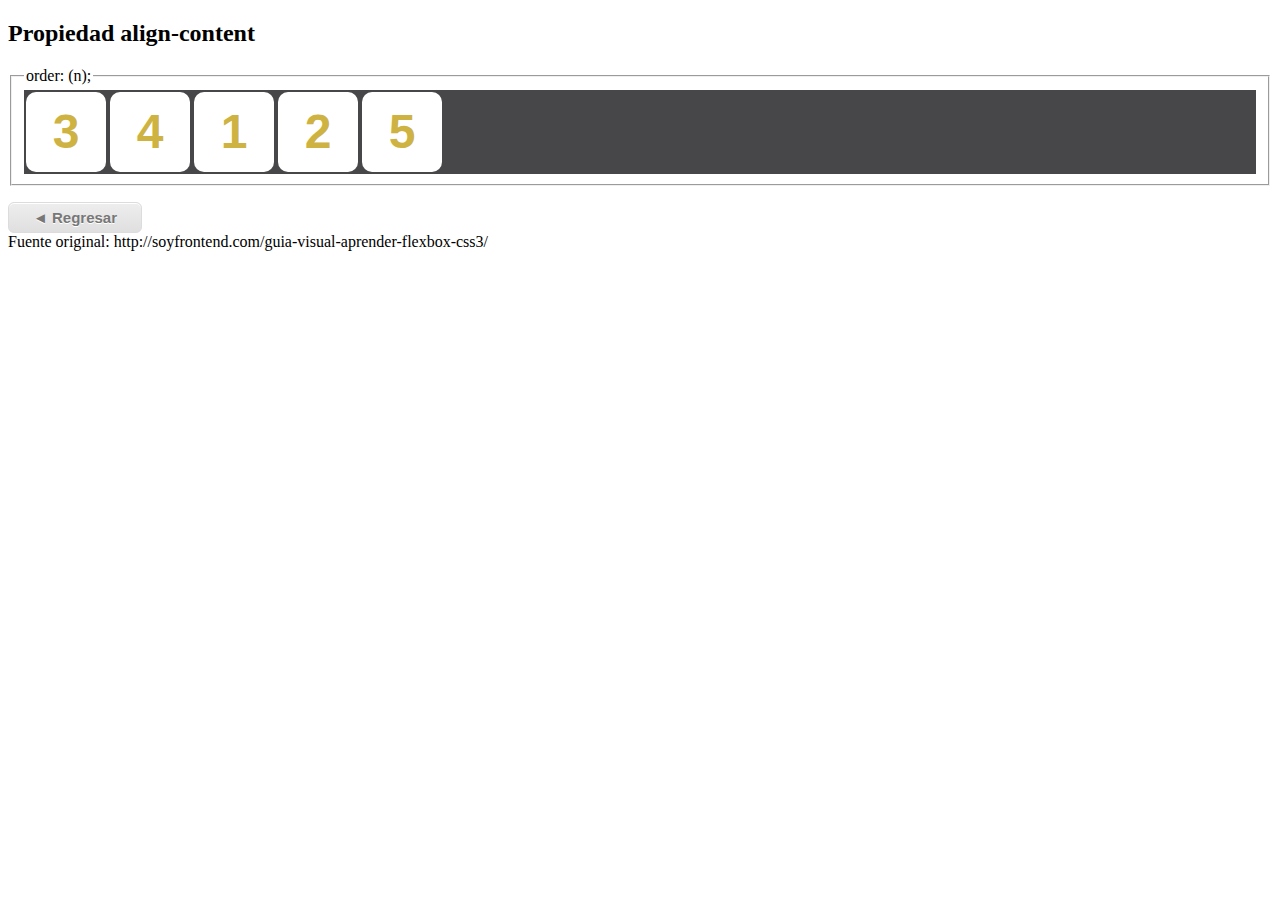
<file: item-order.html>
<!DOCTYPE html>
<html lang="en">
<head>
	<meta charset="UTF-8">
	<title>Ejercicio align-content</title>
	<link rel="stylesheet" href="global-styles.css">
	<style>
		#contenedor-flexible {
			background-color: #474749;
			display: flex;
		}
		.item-flex {
			background-color: #fff;
			border-radius: 10px;
			color: #CEB342;
			font-family: sans-serif;
			font-size: 3em;
			font-weight: bold;
			height: 80px;
			line-height: 80px;
			margin: 2px;
			text-align: center;
			width: 80px;
		}
		.item-flex:nth-child(1) {
			order: 2;
		}
		.item-flex:nth-child(2) {
			order: 2;
		}
		.item-flex:nth-child(3) {
			order: 0;
		}
		.item-flex:nth-child(4) {
			order: 1;
		}
		.item-flex:nth-child(5) {
			order: 3;
		}
		fieldset {
			margin-bottom: 1rem;
		}
	</style>
</head>
<body>
	<h2>Propiedad align-content</h2>
	<fieldset>
    <legend> order: (n);</legend>
		<div id="contenedor-flexible">
      <div class="item-flex">1</div>
      <div class="item-flex">2</div>
      <div class="item-flex">3</div>
      <div class="item-flex">4</div>
      <div class="item-flex">5</div>
    </div>
	</fieldset>
	<div>
		<a href="index.html" class="myButton"> &#9668; Regresar</a>
	</div>
	<div>
  	Fuente original: http://soyfrontend.com/guia-visual-aprender-flexbox-css3/
  </div>
</body>
</html>
</file>
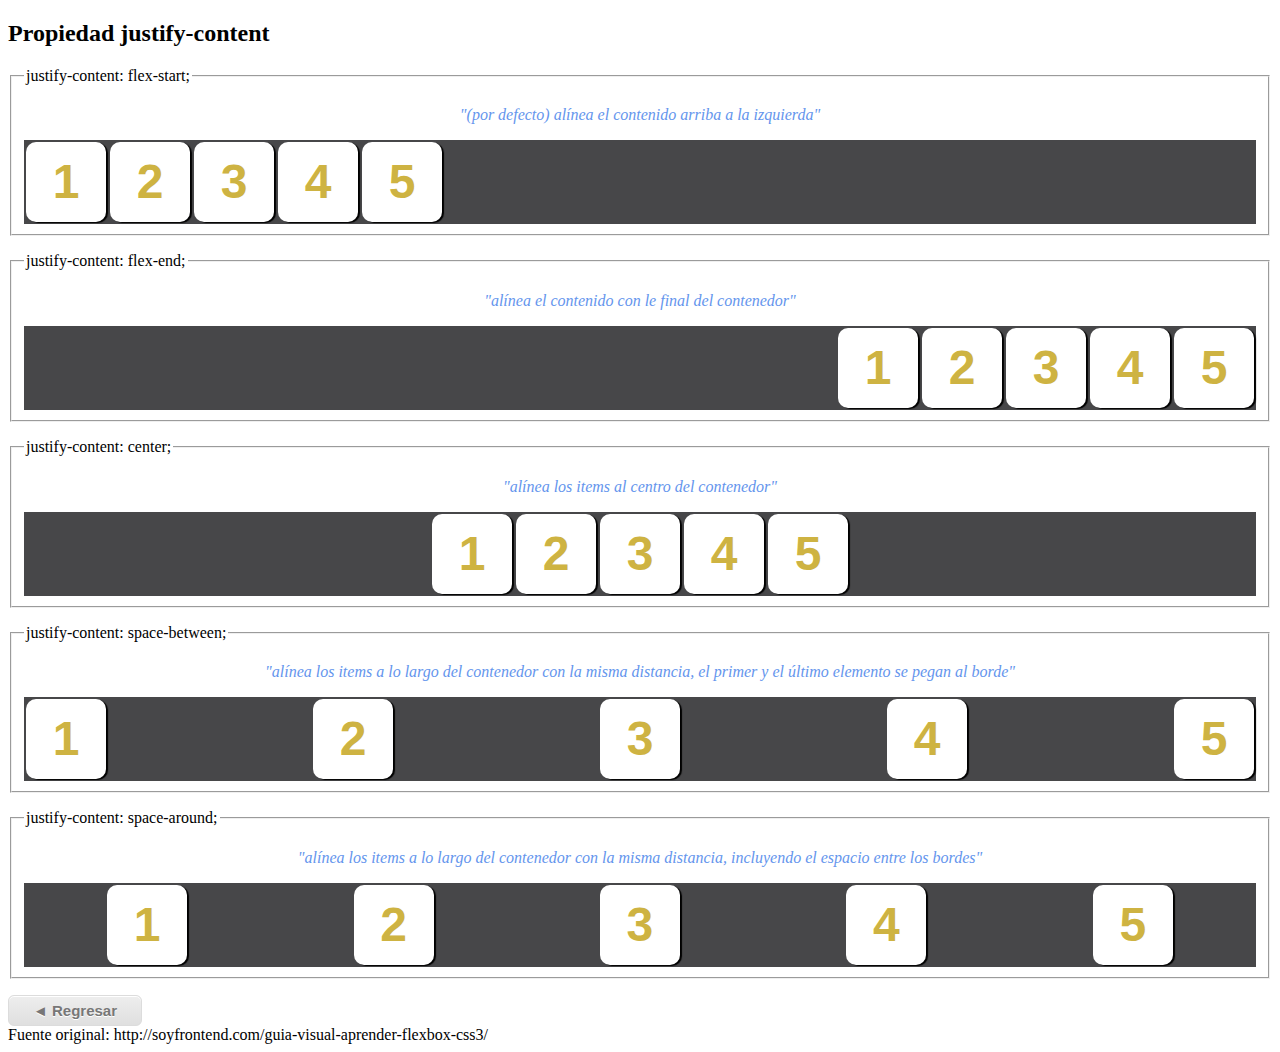
<file: justify-content.html>
<!DOCTYPE html>
<html lang="en">
<head>
	<meta charset="UTF-8">
	<title>Ejercicio justify-content</title>
	<link rel="stylesheet" href="global-styles.css">
	<style>
		#contenedor-flexible-prop-flex-start {
			background-color: #474749;
			display: flex;
			justify-content: flex-start;
		}
		#contenedor-flexible-prop-flex-end {
			background-color: #474749;
			display: flex;
			justify-content: flex-end;
		}
		#contenedor-flexible-prop-center {
			background-color: #474749;
			display: flex;
			justify-content: center;
		}
		#contenedor-flexible-prop-space-between {
			background-color: #474749;
			display: flex;
			justify-content: space-between;
		}
		#contenedor-flexible-prop-space-around {
			background-color: #474749;
			display: flex;
			justify-content: space-around;
		}
		.item-flex {
			background-color: #fff;
			border-radius: 10px;
			box-shadow: 2px 1px 1px #000000;
			color: #CEB342;
			font-family: sans-serif;
			font-size: 3em;
			font-weight: bold;
			height: 80px;
			line-height: 80px;
			margin: 2px;
			text-align: center;
			width: 80px;
		}
	</style>
</head>
<body>
	<h2>Propiedad justify-content</h2>
	<fieldset>
    <legend> justify-content: flex-start; </legend>
    <div class="definition">"(por defecto) alínea el contenido arriba a la izquierda"</div>
		<div id="contenedor-flexible-prop-flex-start">
			<div class="item-flex">1</div>
			<div class="item-flex">2</div>
      <div class="item-flex">3</div>
      <div class="item-flex">4</div>
      <div class="item-flex">5</div>
		</div>
	</fieldset>
	<fieldset>
    <legend> justify-content: flex-end; </legend>
    <div class="definition">"alínea el contenido con le final del contenedor"</div>
		<div id="contenedor-flexible-prop-flex-end">
			<div class="item-flex">1</div>
			<div class="item-flex">2</div>
      <div class="item-flex">3</div>
      <div class="item-flex">4</div>
      <div class="item-flex">5</div>
		</div>
	</fieldset>
	<fieldset>
    <legend> justify-content: center; </legend>
    <div class="definition">"alínea los items al centro del contenedor"</div>
		<div id="contenedor-flexible-prop-center">
			<div class="item-flex">1</div>
			<div class="item-flex">2</div>
      <div class="item-flex">3</div>
      <div class="item-flex">4</div>
      <div class="item-flex">5</div>
		</div>
	</fieldset>
	<fieldset>
    <legend> justify-content: space-between; </legend>
    <div class="definition">"alínea los items a lo largo del contenedor con la misma distancia, el primer y el último elemento se pegan al borde"</div>
		<div id="contenedor-flexible-prop-space-between">
			<div class="item-flex">1</div>
			<div class="item-flex">2</div>
      <div class="item-flex">3</div>
      <div class="item-flex">4</div>
      <div class="item-flex">5</div>
		</div>
	</fieldset>
	<fieldset>
    <legend> justify-content: space-around; </legend>
    <div class="definition">"alínea los items a lo largo del contenedor con la misma distancia, incluyendo el espacio entre los bordes"</div>
		<div id="contenedor-flexible-prop-space-around">
			<div class="item-flex">1</div>
			<div class="item-flex">2</div>
      <div class="item-flex">3</div>
      <div class="item-flex">4</div>
      <div class="item-flex">5</div>
		</div>
	</fieldset>
	<div>
		<a href="index.html" class="myButton"> &#9668; Regresar</a>
	</div>
	<div>
  	Fuente original: http://soyfrontend.com/guia-visual-aprender-flexbox-css3/
  </div>
</body>
</html>
</file>
<file: global-styles.css>
.myButton {
	-moz-box-shadow:inset 0px 1px 0px 0px #ffffff;
	-webkit-box-shadow:inset 0px 1px 0px 0px #ffffff;
	box-shadow:inset 0px 1px 0px 0px #ffffff;
	background:-webkit-gradient(linear, left top, left bottom, color-stop(0.05, #ededed), color-stop(1, #dfdfdf));
	background:-moz-linear-gradient(top, #ededed 5%, #dfdfdf 100%);
	background:-webkit-linear-gradient(top, #ededed 5%, #dfdfdf 100%);
	background:-o-linear-gradient(top, #ededed 5%, #dfdfdf 100%);
	background:-ms-linear-gradient(top, #ededed 5%, #dfdfdf 100%);
	background:linear-gradient(to bottom, #ededed 5%, #dfdfdf 100%);
	filter:progid:DXImageTransform.Microsoft.gradient(startColorstr='#ededed', endColorstr='#dfdfdf',GradientType=0);
	background-color:#ededed;
	-moz-border-radius:6px;
	-webkit-border-radius:6px;
	border-radius:6px;
	border:1px solid #dcdcdc;
	display:inline-block;
	cursor:pointer;
	color:#777777;
	font-family:Arial;
	font-size:15px;
	font-weight:bold;
	padding:6px 24px;
	text-decoration:none;
	text-shadow:0px 1px 0px #ffffff;
}
.myButton:hover {
	background:-webkit-gradient(linear, left top, left bottom, color-stop(0.05, #dfdfdf), color-stop(1, #ededed));
	background:-moz-linear-gradient(top, #dfdfdf 5%, #ededed 100%);
	background:-webkit-linear-gradient(top, #dfdfdf 5%, #ededed 100%);
	background:-o-linear-gradient(top, #dfdfdf 5%, #ededed 100%);
	background:-ms-linear-gradient(top, #dfdfdf 5%, #ededed 100%);
	background:linear-gradient(to bottom, #dfdfdf 5%, #ededed 100%);
	filter:progid:DXImageTransform.Microsoft.gradient(startColorstr='#dfdfdf', endColorstr='#ededed',GradientType=0);
	background-color:#dfdfdf;
}
.myButton:active {
	position:relative;
	top:1px;
}
fieldset {
	margin-bottom: 1rem;
}
.definition {
	text-align: center;
	padding: 1rem;
	font-style: italic;
	color: cornflowerblue;
}
</file>
